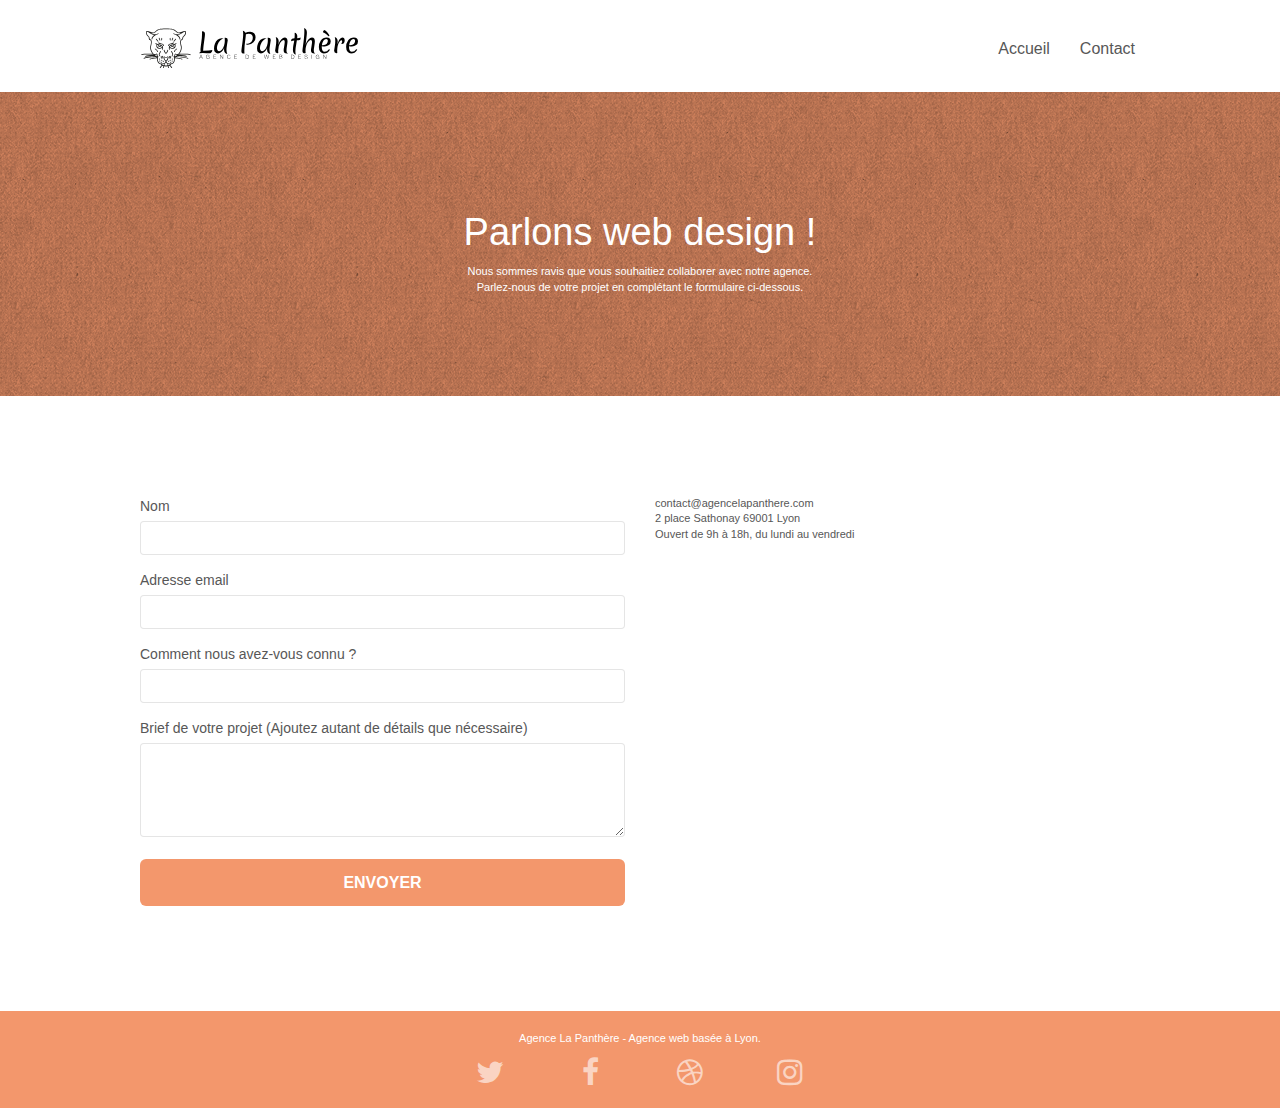
<file: page2.html>
<!doctype html>
<html lang="fr">
<head>
    <meta charset="utf-8">
    <meta name="keywords" content="">
    <meta name="description" content="L'agence le panthére est une excellente agence web design,realisez votre projet. Création de site internet, Développement web">
    <meta name="viewport" content="width=device-width, initial-scale=1.0, viewport-fit=cover">
    <link rel="shortcut icon" type="image/png" href="favicon.jpg">
    <link rel="stylesheet" type="text/css" href="./css/et-line.css">
	<link rel="stylesheet" type="text/css" href="./css/bootstrap.css">
	<link rel="stylesheet" type="text/css" href="style.css">
	<link rel="stylesheet" type="text/css" href="./css/font-awesome.css">
	
    <script src="./js/jquery-2.1.0.js"></script>
	<script src="./js/bootstrap.js"></script>
	<script src="./js/blocs.js"></script>
	<script src="./js/jqBootstrapValidation.js"></script>
	<script src="./js/formHandler.js"></script>
	
	
	
    <title>page2</title>

    
<!-- Analytics -->
 
<!-- Analytics END -->
    
</head>
<body>
<!-- Principal conteneur -->
<div class="page-container">
    
<!-- bloc-0 -->
<div class="bloc bgc-white l-bloc " id="bloc-0">
	<div class="container bloc-sm">
		<nav class="navbar row">
			<div class="navbar-header">
				<a class="navbar-brand" href="index.html"><img src="img/agence-la-panthere-monochrome.svg" alt="atlanta web design logo" height="40" /></a>
				<button id="nav-toggle" type="button" class="ui-navbar-toggle navbar-toggle" data-toggle="collapse" data-target=".navbar-1">
					<span class="sr-only">Toggle navigation</span><span class="icon-bar"></span><span class="icon-bar"></span><span class="icon-bar"></span>
				</button>
			</div>
			<div class="collapse navbar-collapse navbar-1 special-dropdown-nav">
				<ul class="site-navigation nav navbar-nav">
					<li>
						<a href="index.html">Accueil</a>
					</li>
					
					<li>
						<a href="page2.html">Contact</a>
					</li>
				</ul>
			</div>
			
			
		</nav>
	</div>
</div>
<!-- bloc-0 END -->

<!-- bloc-6 -->
<div class="bloc bg-dots-bg bg-repeat bgc-atomic-tangerine d-bloc bloc-bg-texture texture-paper" id="bloc-6">
	<div class="container bloc-lg">
		<div class="row">
			<div class="col-sm-12">
				<h1 class="text-center hero-bloc-text tc-white">
					Parlons web design !
				</h1>
				<p class="text-center mg-lg tc-white tight-width-whitespace">
					Nous sommes ravis que vous souhaitiez collaborer avec notre agence.<br>
					Parlez-nous de votre projet en complétant le formulaire ci-dessous.
				</p>
			</div>
		</div>
	</div>
</div>
<!-- bloc-6 END -->

<!-- bloc-7 -->
<div class="bloc bgc-white l-bloc" id="bloc-7">
	<div class="container bloc-lg">
		<div class="row">
			<div class="col-sm-6">
				<form id="form_1" novalidate data-success-msg="Your message has been sent." data-fail-msg="Sorry it seems that our mail server is not responding, Sorry for the inconvenience!">
					<div class="form-group">
						<label for="name">
							Nom
						</label>
						<input id="name" name="name" class="form-control" required />
					</div>
					<div class="form-group">
						<label for="email">
							Adresse email
						</label>
						<input id="email"  name="email" class="form-control" type="email" required />
					</div>
					<div class="form-group">
						<label for="info">
							Comment nous avez-vous connu ?
						</label>
						<input  id="info"   name="info"  class="form-control" type="text" required />
					</div>
					<div class="form-group">
						<label for="message">
							Brief de votre projet (Ajoutez autant de détails que nécessaire)<br>
						</label><textarea id="message"  name="message"  class="form-control" rows="4" cols="50" required></textarea>
					</div> 
					<button class="bloc-button btn btn-lg btn-block cta-hero btn-atomic-tangerine" type="submit">
						Envoyer
					</button>
					
				</form>
			</div>
			<div class="col-sm-6">
				<p>
					contact@agencelapanthere.com<br>2 place Sathonay 69001 Lyon<br>Ouvert de 9h à 18h, du lundi au vendredi<br>
				</p>
			</div>
		</div>
	</div>
</div>
<!-- bloc-7 END -->

<!-- ScrollToTop Button -->
<!-- ScrollToTop Button END-->


<!-- Footer - bloc-8 -->
<div class="bloc bgc-atomic-tangerine d-bloc" id="bloc-8">
	<div class="container bloc-sm">
		<div class="row">
			<div class="col-sm-12">
				<p class="text-center white">
					Agence La Panthère - Agence web basée à Lyon.<br>
				</p>
				<div class="row row-no-gutters social">
					<div class="col-sm-3">
						<div class="text-center">
							<a class="social" href="https://www.twitter.com" rel="icon"><span class="fa fa-twitter icon-md"></span></a>
						</div>
					</div>
					<div class="col-sm-3">
						<div class="text-center">
							<a class="social" href="https://www.facebook.com" rel="icon"><span class="fa fa-facebook icon-md"></span></a>
						</div>
					</div>
					<div class="col-sm-3">
						<div class="text-center">
							<a class="social" href="https://www.dribbble.com" rel="icon"><span class="fa fa-dribbble icon-md"></span></a>
						</div>
					</div>
					<div class="col-sm-3">
						<div class="text-center">
							<a class="social" href="https://www.instagram.com" rel="icon"><span class="fa fa-instagram icon-md"></span></a>
						</div>
					</div>
				</div>
			</div>
		</div>
	</div>
</div>
<!-- Footer - bloc-8 END -->

</div>
<!-- Principal conteneur END -->

</body>
</html>
</file>
<file: css/et-line.css>
@font-face {
    font-family: et-line;
    src: url(../fonts/et-line.eot);
    src: url(../fonts/et-line.eot?#iefix) format('embedded-opentype'), url(../fonts/et-line.woff) format('woff'), url(../fonts/et-line.ttf) format('truetype'), url(../fonts/et-line.svg#et-line) format('svg');
    font-weight: 400;
    font-style: normal
}

.et-icon-adjustments,
.et-icon-alarmclock,
.et-icon-anchor,
.et-icon-aperture,
.et-icon-attachment,
.et-icon-bargraph,
.et-icon-basket,
.et-icon-beaker,
.et-icon-bike,
.et-icon-book-open,
.et-icon-briefcase,
.et-icon-browser,
.et-icon-calendar,
.et-icon-camera,
.et-icon-caution,
.et-icon-chat,
.et-icon-circle-compass,
.et-icon-clipboard,
.et-icon-clock,
.et-icon-cloud,
.et-icon-compass,
.et-icon-desktop,
.et-icon-dial,
.et-icon-document,
.et-icon-documents,
.et-icon-download,
.et-icon-dribbble,
.et-icon-edit,
.et-icon-envelope,
.et-icon-expand,
.et-icon-facebook,
.et-icon-flag,
.et-icon-focus,
.et-icon-gears,
.et-icon-genius,
.et-icon-gift,
.et-icon-global,
.et-icon-globe,
.et-icon-googleplus,
.et-icon-grid,
.et-icon-happy,
.et-icon-hazardous,
.et-icon-heart,
.et-icon-hotairballoon,
.et-icon-hourglass,
.et-icon-key,
.et-icon-laptop,
.et-icon-layers,
.et-icon-lifesaver,
.et-icon-lightbulb,
.et-icon-linegraph,
.et-icon-linkedin,
.et-icon-lock,
.et-icon-magnifying-glass,
.et-icon-map,
.et-icon-map-pin,
.et-icon-megaphone,
.et-icon-mic,
.et-icon-mobile,
.et-icon-newspaper,
.et-icon-notebook,
.et-icon-paintbrush,
.et-icon-paperclip,
.et-icon-pencil,
.et-icon-phone,
.et-icon-picture,
.et-icon-pictures,
.et-icon-piechart,
.et-icon-presentation,
.et-icon-pricetags,
.et-icon-printer,
.et-icon-profile-female,
.et-icon-profile-male,
.et-icon-puzzle,
.et-icon-quote,
.et-icon-recycle,
.et-icon-refresh,
.et-icon-ribbon,
.et-icon-rss,
.et-icon-sad,
.et-icon-scissors,
.et-icon-scope,
.et-icon-search,
.et-icon-shield,
.et-icon-speedometer,
.et-icon-strategy,
.et-icon-streetsign,
.et-icon-tablet,
.et-icon-target,
.et-icon-telescope,
.et-icon-toolbox,
.et-icon-tools,
.et-icon-tools-2,
.et-icon-trophy,
.et-icon-tumblr,
.et-icon-twitter,
.et-icon-upload,
.et-icon-video,
.et-icon-wallet,
.et-icon-wine {
    font-family: et-line;
    speak: none;
    font-style: normal;
    font-weight: 400;
    font-variant: normal;
    text-transform: none;
    line-height: 1;
    -webkit-font-smoothing: antialiased;
    -moz-osx-font-smoothing: grayscale;
    display: inline-block
}

.et-icon-mobile:before {
    content: "\e000"
}

.et-icon-laptop:before {
    content: "\e001"
}

.et-icon-desktop:before {
    content: "\e002"
}

.et-icon-tablet:before {
    content: "\e003"
}

.et-icon-phone:before {
    content: "\e004"
}

.et-icon-document:before {
    content: "\e005"
}

.et-icon-documents:before {
    content: "\e006"
}

.et-icon-search:before {
    content: "\e007"
}

.et-icon-clipboard:before {
    content: "\e008"
}

.et-icon-newspaper:before {
    content: "\e009"
}

.et-icon-notebook:before {
    content: "\e00a"
}

.et-icon-book-open:before {
    content: "\e00b"
}

.et-icon-browser:before {
    content: "\e00c"
}

.et-icon-calendar:before {
    content: "\e00d"
}

.et-icon-presentation:before {
    content: "\e00e"
}

.et-icon-picture:before {
    content: "\e00f"
}

.et-icon-pictures:before {
    content: "\e010"
}

.et-icon-video:before {
    content: "\e011"
}

.et-icon-camera:before {
    content: "\e012"
}

.et-icon-printer:before {
    content: "\e013"
}

.et-icon-toolbox:before {
    content: "\e014"
}

.et-icon-briefcase:before {
    content: "\e015"
}

.et-icon-wallet:before {
    content: "\e016"
}

.et-icon-gift:before {
    content: "\e017"
}

.et-icon-bargraph:before {
    content: "\e018"
}

.et-icon-grid:before {
    content: "\e019"
}

.et-icon-expand:before {
    content: "\e01a"
}

.et-icon-focus:before {
    content: "\e01b"
}

.et-icon-edit:before {
    content: "\e01c"
}

.et-icon-adjustments:before {
    content: "\e01d"
}

.et-icon-ribbon:before {
    content: "\e01e"
}

.et-icon-hourglass:before {
    content: "\e01f"
}

.et-icon-lock:before {
    content: "\e020"
}

.et-icon-megaphone:before {
    content: "\e021"
}

.et-icon-shield:before {
    content: "\e022"
}

.et-icon-trophy:before {
    content: "\e023"
}

.et-icon-flag:before {
    content: "\e024"
}

.et-icon-map:before {
    content: "\e025"
}

.et-icon-puzzle:before {
    content: "\e026"
}

.et-icon-basket:before {
    content: "\e027"
}

.et-icon-envelope:before {
    content: "\e028"
}

.et-icon-streetsign:before {
    content: "\e029"
}

.et-icon-telescope:before {
    content: "\e02a"
}

.et-icon-gears:before {
    content: "\e02b"
}

.et-icon-key:before {
    content: "\e02c"
}

.et-icon-paperclip:before {
    content: "\e02d"
}

.et-icon-attachment:before {
    content: "\e02e"
}

.et-icon-pricetags:before {
    content: "\e02f"
}

.et-icon-lightbulb:before {
    content: "\e030"
}

.et-icon-layers:before {
    content: "\e031"
}

.et-icon-pencil:before {
    content: "\e032"
}

.et-icon-tools:before {
    content: "\e033"
}

.et-icon-tools-2:before {
    content: "\e034"
}

.et-icon-scissors:before {
    content: "\e035"
}

.et-icon-paintbrush:before {
    content: "\e036"
}

.et-icon-magnifying-glass:before {
    content: "\e037"
}

.et-icon-circle-compass:before {
    content: "\e038"
}

.et-icon-linegraph:before {
    content: "\e039"
}

.et-icon-mic:before {
    content: "\e03a"
}

.et-icon-strategy:before {
    content: "\e03b"
}

.et-icon-beaker:before {
    content: "\e03c"
}

.et-icon-caution:before {
    content: "\e03d"
}

.et-icon-recycle:before {
    content: "\e03e"
}

.et-icon-anchor:before {
    content: "\e03f"
}

.et-icon-profile-male:before {
    content: "\e040"
}

.et-icon-profile-female:before {
    content: "\e041"
}

.et-icon-bike:before {
    content: "\e042"
}

.et-icon-wine:before {
    content: "\e043"
}

.et-icon-hotairballoon:before {
    content: "\e044"
}

.et-icon-globe:before {
    content: "\e045"
}

.et-icon-genius:before {
    content: "\e046"
}

.et-icon-map-pin:before {
    content: "\e047"
}

.et-icon-dial:before {
    content: "\e048"
}

.et-icon-chat:before {
    content: "\e049"
}

.et-icon-heart:before {
    content: "\e04a"
}

.et-icon-cloud:before {
    content: "\e04b"
}

.et-icon-upload:before {
    content: "\e04c"
}

.et-icon-download:before {
    content: "\e04d"
}

.et-icon-target:before {
    content: "\e04e"
}

.et-icon-hazardous:before {
    content: "\e04f"
}

.et-icon-piechart:before {
    content: "\e050"
}

.et-icon-speedometer:before {
    content: "\e051"
}

.et-icon-global:before {
    content: "\e052"
}

.et-icon-compass:before {
    content: "\e053"
}

.et-icon-lifesaver:before {
    content: "\e054"
}

.et-icon-clock:before {
    content: "\e055"
}

.et-icon-aperture:before {
    content: "\e056"
}

.et-icon-quote:before {
    content: "\e057"
}

.et-icon-scope:before {
    content: "\e058"
}

.et-icon-alarmclock:before {
    content: "\e059"
}

.et-icon-refresh:before {
    content: "\e05a"
}

.et-icon-happy:before {
    content: "\e05b"
}

.et-icon-sad:before {
    content: "\e05c"
}

.et-icon-facebook:before {
    content: "\e05d"
}

.et-icon-twitter:before {
    content: "\e05e"
}

.et-icon-googleplus:before {
    content: "\e05f"
}

.et-icon-rss:before {
    content: "\e060"
}

.et-icon-tumblr:before {
    content: "\e061"
}

.et-icon-linkedin:before {
    content: "\e062"
}

.et-icon-dribbble:before {
    content: "\e063"
}
</file>
<file: style.css>
body {
    margin: 0;
    padding: 0;
    background: #FFF;
    overflow-x: hidden;
    -webkit-font-smoothing: antialiased;
    -moz-osx-font-smoothing: grayscale;
}

a,
button {
    transition: all .3s ease-in-out;
    outline: none!important;
}

a:hover {
    text-decoration: none;
    cursor: pointer;
}
.col-sm-123 p{
    font-size: 20px;
}
.col-md-8 p{
    font-size: 20px;
}
.p02{
    font-weight: 300;
}

#page-loading-blocs-notifaction {
    position: fixed;
    top: 0;
    bottom: 0;
    width: 100%;
    z-index: 100000;
    background: #FFFFFF url("img/pageload-spinner.gif") no-repeat center center;
}

.bloc {
    width: 100%;
    clear: both;
    background: 50% 50% no-repeat;
    padding: 0 50px;
    -webkit-background-size: cover;
    -moz-background-size: cover;
    -o-background-size: cover;
    background-size: cover;
    position: relative;
}

.bloc .container {
    padding-left: 0;
    padding-right: 0;
}

.bloc-lg {
    padding: 100px 50px;
}

.bloc-md {
    padding: 50px;
}

.bloc-sm {
    padding: 20px 50px;
}

.bg-center,
.bg-l-edge,
.bg-r-edge,
.bg-t-edge,
.bg-b-edge,
.bg-tl-edge,
.bg-bl-edge,
.bg-tr-edge,
.bg-br-edge,
.bg-repeat {
    -webkit-background-size: auto!important;
    -moz-background-size: auto!important;
    -o-background-size: auto!important;
    background-size: auto!important;
}

.bg-repeat {
    background: repeat;
}

.bg-t-edge {
    background: top no-repeat;
}

.bloc-bg-texture::before {
    content: "";
    background-size: 2px 2px;
    position: absolute;
    top: 0;
    bottom: 0;
    left: 0;
    right: 0;
}

.texture-paper::before {
    background: url("img/texture-paper.png");
    background-size: 280px 280px;
}

.b-parallax {
    background-attachment: fixed;
}

.d-bloc {
    color: rgba(255, 255, 255, .7);
}

.d-bloc button:hover {
    color: rgba(255, 255, 255, .9);
}

.d-bloc .icon-round,
.d-bloc .icon-square,
.d-bloc .icon-rounded,
.d-bloc .icon-semi-rounded-a,
.d-bloc .icon-semi-rounded-b {
    border-color: rgba(255, 255, 255, .9);
}

.d-bloc .divider-h span {
    border-color: rgba(255, 255, 255, .2);
}

.d-bloc .a-btn,
.d-bloc .navbar a,
.d-bloc .navbar-brand,
.d-bloc a .icon-sm,
.d-bloc a .icon-md,
.d-bloc a .icon-lg,
.d-bloc a .icon-xl,
.d-bloc h1 a,
.d-bloc h2 a,
.d-bloc h3 a,
.d-bloc h4 a,
.d-bloc h5 a,
.d-bloc h6 a,
.d-bloc p a {
    color: rgba(255, 255, 255, .6);
}

.d-bloc .a-btn:hover,
.d-bloc .navbar a:hover,
.d-bloc .navbar-brand:hover,
.d-bloc a:hover .icon-sm,
.d-bloc a:hover .icon-md,
.d-bloc a:hover .icon-lg,
.d-bloc a:hover .icon-xl,
.d-bloc h1 a:hover,
.d-bloc h2 a:hover,
.d-bloc h3 a:hover,
.d-bloc h4 a:hover,
.d-bloc h5 a:hover,
.d-bloc h6 a:hover,
.d-bloc p a:hover {
    color: rgba(255, 255, 255, 1);
}

.d-bloc .navbar-toggle .icon-bar {
    background: rgba(255, 255, 255, 1);
}

.d-bloc .btn-wire,
.d-bloc .btn-wire:hover {
    color: rgba(255, 255, 255, 1);
    border-color: rgba(255, 255, 255, 1);
}

.d-bloc .panel {
    color: rgba(0, 0, 0, .5);
}

.d-bloc .panel button:hover {
    color: rgba(0, 0, 0, .7);
}

.d-bloc .panel icon {
    border-color: rgba(0, 0, 0, .7);
}

.d-bloc .panel .divider-h span {
    border-color: rgba(0, 0, 0, .1);
}

.d-bloc .panel .a-btn {
    color: rgba(0, 0, 0, .6);
}

.d-bloc .panel .a-btn:hover {
    color: rgba(0, 0, 0, 1);
}

.d-bloc .panel .btn-wire,
.d-bloc .panel .btn-wire:hover {
    color: rgba(0, 0, 0, .7);
    border-color: rgba(0, 0, 0, .3);
}

.d-bloc .panel,
.l-bloc {
    color: rgba(0, 0, 0, .5);
}

.d-bloc .panel button:hover,
.l-bloc button:hover {
    color: rgba(0, 0, 0, .7);
}

.l-bloc .icon-round,
.l-bloc .icon-square,
.l-bloc .icon-rounded,
.l-bloc .icon-semi-rounded-a,
.l-bloc .icon-semi-rounded-b {
    border-color: rgba(0, 0, 0, .7);
}

.d-bloc .panel .divider-h span,
.l-bloc .divider-h span {
    border-color: rgba(0, 0, 0, .1);
}

.d-bloc .panel .a-btn,
.l-bloc .a-btn,
.l-bloc .navbar a,
.l-bloc .navbar-brand,
.l-bloc a .icon-sm,
.l-bloc a .icon-md,
.l-bloc a .icon-lg,
.l-bloc a .icon-xl,
.l-bloc h1 a,
.l-bloc h2 a,
.l-bloc h3 a,
.l-bloc h4 a,
.l-bloc h5 a,
.l-bloc h6 a,
.l-bloc p a {
    color: rgba(0, 0, 0, .6);
}

.d-bloc .panel .a-btn:hover,
.l-bloc .a-btn:hover,
.l-bloc .navbar a:hover,
.l-bloc .navbar-brand:hover,
.l-bloc a:hover .icon-sm,
.l-bloc a:hover .icon-md,
.l-bloc a:hover .icon-lg,
.l-bloc a:hover .icon-xl,
.l-bloc h1 a:hover,
.l-bloc h2 a:hover,
.l-bloc h3 a:hover,
.l-bloc h4 a:hover,
.l-bloc h5 a:hover,
.l-bloc h6 a:hover,
.l-bloc p a:hover {
    color: rgba(0, 0, 0, 1);
}

.l-bloc .navbar-toggle .icon-bar {
    color: rgba(0, 0, 0, .6);
}

.d-bloc .panel .btn-wire,
.d-bloc .panel .btn-wire:hover,
.l-bloc .btn-wire,
.l-bloc .btn-wire:hover {
    color: rgba(0, 0, 0, .7);
    border-color: rgba(0, 0, 0, .3);
}

.voffset {
    margin-top: 30px;
}

.voffset-lg {
    margin-top: 80px;
}

.row-no-gutters {
    margin-right: 0;
    margin-left: 0;
}

.row.row-no-gutters > [class^="col-"],
.row.row-no-gutters > [class*=" col-"] {
    padding-right: 0;
    padding-left: 0;
}

#bloc-1-hero h1 {
    font-size: 32px;
}

.navbar {
    margin-bottom: 0;
    z-index: 1;
}

.navbar-brand {
    height: auto;
    padding: 3px 15px;
    font-size: 25px;
    font-weight: normal;
    font-weight: 600;
    line-height: 44px;
}

.navbar-brand img {
    max-height: 200px;
    margin: 0 5px 0 0;
    display: inline;
}

.navbar-brand img[src$=svg] {
    min-width: 100px;
}

.nav-center .navbar-brand img {
    margin: 0;
}

.navbar .nav {
    padding-top: 2px;
    margin-right: -16px;
    float: right;
    z-index: 1;
}

.nav > li {
    float: left;
    margin-top: 4px;
    font-size: 16px;
}

.navbar-nav .open .dropdown-menu > li > a {
    text-align: inherit;
}

.nav > li a:hover,
.nav > li a:focus {
    background: transparent;
}

.navbar-toggle {
    margin: 10px 10px 0 0;
    border: 0px;
}

.navbar-toggle:hover {
    background: transparent!important;
}

.navbar-toggle .icon-bar {
    background-color: rgba(0, 0, 0, .5);
    width: 26px;
}

.nav-invert .navbar .nav {
    float: left;
}

.nav-invert .navbar-header,
.nav-invert .navbar-brand {
    float: right;
    position: relative;
    z-index: 2;
}

@media (min-width: 768px) {
    .site-navigation {
        position: absolute;
        top: 50%;
        right: 20px;
        transform: translate(0, -50%);
        -webkit-transform: translateY(-50%);
    }
    .nav > li .dropdown-menu a,
    .nav > li .dropdown-menu a:hover {
        color: #484848;
    }
    .nav-invert .site-navigation {
        left: 0;
        right: 0;
    }
    .nav-center {
        text-align: center;
    }
    .nav-center .navbar-header {
        width: 100%;
    }
    .nav-center .navbar-header,
    .nav-center .navbar-brand,
    .nav-center .nav > li {
        float: none;
        display: inline-block;
    }
    .nav-center .site-navigation {
        position: relative;
        width: 100%;
        right: 0;
        margin-right: 0px;
        margin-top: 20px;
    }
    .nav-center.mini-nav .navbar-toggle {
        float: none;
        margin: 10px auto 0;
    }
}

.nav > li > .dropdown a {
    background: none!important;
    display: block;
    padding: 14px 15px;
}

nav .caret {
    margin: 0 5px;
}

.dropdown-menu .dropdown-menu {
    top: -8px;
    left: 100%;
}

.dropdown-menu .dropmenu-flow-right {
    top: 100%;
    left: 0;
    margin-left: -1px;
    border-top-left-radius: 0;
    border-top-right-radius: 0;
}

.dropdown-menu .dropdown span {
    border: 4px solid black;
    border-top-color: transparent;
    border-right-color: transparent;
    border-bottom-color: transparent;
    margin: 6px -5px 0 0!important;
    float: right;
}

.mg-md {
    margin-top: 10px;
    margin-bottom: 20px;
}

.mg-lg {
    margin-top: 10px;
    margin-bottom: 40px;
}

.btn {
    margin: 0 5px 5px 0;
}

.btn.pull-right {
    margin: 0 0 5px 5px;
}

.btn-d,
.btn-d:hover,
.btn-d:focus {
    color: #FFF;
    background: rgba(0, 0, 0, .3);
}

button {
    outline: none!important;
}

.btn-rd {
    border-radius: 40px;
}

.btn-clean {
    border: 1px solid rgba(0, 0, 0, .08);
    border-bottom-color: rgba(0, 0, 0, .1);
    text-shadow: 0 1px 0 rgba(0, 0, 1, .1);
    box-shadow: 0 1px 3px rgba(0, 0, 1, .25), inset 0 1px 0 0 rgba(255, 255, 255, .15);
}

.icon-md {
    font-size: 30px!important;
}

.icon-lg {
    font-size: 60px!important;
}

.sm-shadow {
    text-shadow: 0 1px 2px rgba(0, 0, 0, .3);
}

.panel-sq,
.panel-sq .panel-heading,
.panel-sq .panel-footer {
    border-radius: 0;
}

.panel-rd {
    border-radius: 30px;
}

.panel-rd .panel-heading {
    border-radius: 29px 29px 0 0;
}

.panel-rd .panel-footer {
    border-radius: 0 0 29px 29px;
}

.form-control {
    border-color: rgba(0, 0, 0, .1);
    box-shadow: none;
}

.scrollToTop {
    width: 40px;
    height: 40px;
    position: fixed;
    bottom: 20px;
    right: 20px;
    opacity: 0;
    z-index: 500;
    transition: all .3s ease-in-out;
}

.scrollToTop span {
    margin-top: 6px;
}

.showScrollTop {
    font-size: 14px;
    opacity: 1;
}

a[data-lightbox] {
    position: relative;
    display: block;
    text-align: center;
}

a[data-lightbox]:hover::before {
    content: "+";
    font-family: "HelveticaNeue-Light", "Helvetica Neue Light", "Helvetica Neue", Helvetica, Arial;
    font-size: 32px;
    width: 50px;
    height: 50px;
    margin-left: -25px;
    border-radius: 50%;
    background: rgba(0, 0, 0, .6);
    color: #FFF;
    font-weight: 100;
    z-index: 1;
    position: absolute;
    top: 50%;
    transform: translateY(-50%);
    -webkit-transform: translateY(-50%);
}

a[data-lightbox]:hover img {
    opacity: 0.6;
    -webkit-animation-fill-mode: none;
    animation-fill-mode: none;
}

#lightbox-modal {
    display: flex;
    align-items: center;
}

#lightbox-modal .modal-dialog {
    width: 90%;
    max-width: 900px;
    margin: 0 auto 0;
}

#lightbox-modal .modal-dialog img {
    max-height: 90vh;
    margin: 0 auto;
}

.lightbox-caption {
    padding: 20px;
    color: #FFF;
    background: rgba(0, 0, 0, .5);
    position: absolute;
    left: 15px;
    right: 15px;
    bottom: 5px;
}

.close-lightbox {
    color: #FFF;
    font-size: 30px;
    position: absolute;
    top: 20px;
    right: 20px;
    z-index: 20;
    background: rgba(0, 0, 0, .5);
    border: none;
    line-height: 30px;
    padding: 0 9px 5px;
    opacity: 0.3;
}

.close-lightbox:hover,
.next-lightbox:hover,
.prev-lightbox:hover {
    opacity: 1.0;
    color: #FFF;
}

.next-lightbox,
.prev-lightbox {
    font-size: 20px;
    color: rgba(255, 255, 255, .9);
    background: rgba(0, 0, 0, .5);
    transition: all .2s ease-in-out;
    position: absolute;
    top: 45%;
    z-index: 1;
    opacity: 0.4;
}

.next-lightbox {
    padding: 6px 8px 1px 13px;
    right: 25px;
}

.prev-lightbox {
    padding: 6px 13px 1px 10px;
    left: 25px;
}

.snapshot-lb .modal-body {
    padding-bottom: 45px;
}

.snapshot-lb .lightbox-caption {
    padding: 0;
    color: rgba(0, 0, 0, .5);
    background: none;
}

h1,
h2,
h3,
h4,
h5,
h6,
p,
label,
.btn,
a {
    font-family: "helvetica";
    font-weight: 400;
    color: #575757!important;
}

.container {
    max-width: 1000px;
}

.hero-bloc-text {
    font-size: 38px;
}

.hero-bloc-text-sub {
    font-size: 36px;
}

.statement-bloc-text {
    line-height: 26px;
    font-style: italic;
    font-size: 20px;
    text-align: center;
    font-weight: lighter;
    max-width: 520px;
    margin: auto auto auto auto;
}

p {
    font-size: 11px;
}

.tight-width-whitespace {
    max-width: 600px;
    margin: auto auto auto auto;
}

.h1 {
    font-size: 20px;
    font-family: "Open Sans";
}

.cta-hero {
    margin-top: 22px;
    color: #FFFFFF!important;
    text-transform: uppercase;
    padding: 12px 28px 12px 28px;
    font-size: 16px;
    font-weight: 700;
}

.social {
    max-width: 400px;
    margin: auto auto auto auto;
}

h2 {
    font-size: 22px;
    line-height: 1.4em;
}

h3 {
    font-size: 15px;
    text-transform: uppercase;
    font-weight: 700;
    color: #333333!important;
}

.med-width-whitespace {
    max-width: 800px;
    margin: auto auto auto auto;
    box-shadow: 0px 0px 0px #000000;
}

h1 {
    color: #333333!important;
}

h4 {
    color: #333333!important;
}

.icons {
    margin-bottom: 14px;
    margin-top: 24px;
}

.white {
    color: #FFFFFF!important;
}

.portfolio-thumb {
    margin-bottom: 24px;
}

.portfolio-row {
    margin-bottom: 44px;
    margin-top: 50px;
}

.avatar {
    box-shadow: 0px 4px 9px rgba(0, 0, 0, 0.3);
}

.black-background {
    background-color: rgba(165, 147, 99, 0.7);
    padding: 40px 40px 40px 40px;
}

.bold-link {
    font-weight: 900;
    text-decoration: underline!important;
}

.bgc-white {
    background-color: #FFFFFF;
}

.bgc-dark-slate-blue {
    background-color: #364577;
}

.bgc-atomic-tangerine {
    background-color: #F3976C;
}

.tc-white {
    color:#FFFFFF!important;
}

.btn-atomic-tangerine {
    background: #F3976C;
    color: #FFFFFF!important;
}

.btn-atomic-tangerine:hover {
    background: #c27956!important;
    color: #FFFFFF!important;
}

.ltc-white {
    color: #FFFFFF!important;
}

.ltc-white:hover {
    color: #cccccc!important;
}

.ltc-atomic-tangerine {
    color: #F3976C!important;
}

.ltc-atomic-tangerine:hover {
    color: #c27956!important;
}

.icon-dark-slate-blue {
    color: #364577!important;
    border-color: #364577!important;
}

.bg-dots-bg {
    background-image: url("img/dots-bg.png");
}

.bg-lines-h2-bg {
    background-image: url("img/lines-h2-bg.png");
}

.bg-banniere {
    background-image: url("img/agence-la-panthere.jpg");
}

.bg-presentation {
    background-image: url("img/image-de-presentation.bmp");
}

@media (max-width: 1024px) {
    .bloc {
        padding-left: 20px;
        padding-right: 20px;
    }
    .bloc.full-width-bloc,
    .bloc-tile-2.full-width-bloc .container,
    .bloc-tile-3.full-width-bloc .container,
    .bloc-tile-4.full-width-bloc .container {
        padding-left: 0;
        padding-right: 0;
    }
}

@media (max-width: 992px) and (min-width: 768px) {
    .navbar .nav {
        max-width: 80%
    }
    .nav-center.navbar .nav {
        max-width: 100%
    }
}

@media only screen and (min-width: 768px) and (max-width: 1024px) and (orientation: landscape) {
    .b-parallax {
        background-attachment: scroll;
    }
}

@media only screen and (min-width: 1024px) and (max-width: 1366px) and (-webkit-min-device-pixel-ratio: 1.5) {
    .b-parallax {
        background-attachment: scroll;
    }
}

@media (max-width: 991px) {
    .container {
        width: 100%;
    }
    .b-parallax {
        background-attachment: scroll;
    }
    .page-container,
    #hero-bloc {
        overflow-x: hidden;
        position: relative;
    }
    .bloc {
        /* padding: env(safe-area-inset-left);
        padding-right: constant(safe-area-inset-right); */
    }
    .bloc-group,
    .bloc-group .bloc {
        display: block;
        width: 100%;
    }
    .bloc-fill-screen .fill-bloc-top-edge,
    .bloc-fill-screen .fill-bloc-bottom-edge {
        padding: 0 20px;
        /* padding-left: constant(safe-area-inset-left);
        padding-right: constant(safe-area-inset-right); */
    }
}

@media (max-width: 767px) {
    .page-container {
        overflow-x: hidden;
        position: relative;
    }
    h1,
    h2,
    h3,
    h4,
    h5,
    h6,
    p,
    #disqus_thread {
        padding-left: 10px!important;
        padding-right: 10px!important;
    }
    .b-parallax {
        background-attachment: scroll;
    }
    .navbar .nav {
        padding-top: 0;
        border-top: 1px solid rgba(0, 0, 0, .2);
        float: none!important;
    }
    .navbar.row {
        margin-left: 0;
        margin-right: 0;
    }
    .site-navigation {
        position: inherit;
        transform: none;
        -webkit-transform: none;
        -ms-transform: none;
    }
    .nav > li {
        margin-top: 0;
        border-bottom: 1px solid rgba(0, 0, 0, .1);
        background: rgba(0, 0, 0, .05);
        text-align: left;
        padding-left: 15px;
        width: 100%;
    }
    .nav > li:hover {
        background: rgba(0, 0, 0, .08);
    }
    .dropdown .dropdown a .caret {
        float: none;
        margin: 5px 0 0 10px!important;
        border: 4px solid black;
        border-bottom-color: transparent;
        border-right-color: transparent;
        border-left-color: transparent;
    }
    #hero-bloc .navbar .nav {
        background: rgba(0, 0, 0, .8);
    }
    #hero-bloc .navbar .nav a {
        color: rgba(255, 255, 255, .6);
    }
    .hero {
        padding: 50px 0;
    }
    .hero-nav {
        left: -1px;
        right: -1px;
    }
    .navbar-collapse {
        padding: 0;
        overflow-x: hidden;
        -webkit-box-shadow: none;
        box-shadow: none;
    }
    .navbar-brand img {
        max-height: 40px;
        width: auto;
    }
    .nav-invert .navbar-header {
        float: none;
        width: 100%;
    }
    .nav-invert .navbar-toggle {
        float: left;
        margin-left: 10px;
    }
    .bloc {
        padding-left: 0;
        padding-right: 0;
    }
    .bloc-xxl,
    .bloc-xl,
    .bloc-lg {
        padding: 40px 0;
    }
    .bloc-sm,
    .bloc-md {
        padding-left: 0;
        padding-right: 0;
    }
    .bloc-tile-2 .container,
    .bloc-tile-3 .container,
    .bloc-tile-4 .container,
    .bloc-fill-screen .fill-bloc-top-edge,
    .bloc-fill-screen .fill-bloc-bottom-edge {
        padding-left: 0;
        padding-right: 0;
    }
    .a-block {
        padding: 0 10px;
    }
    .btn-dwn {
        display: none;
    }
    .voffset {
        margin-top: 5px;
    }
    .voffset-md {
        margin-top: 20px;
    }
    .voffset-lg {
        margin-top: 30px;
    }
    form {
        padding: 5px;
    }
    .close-lightbox {
        display: inline-block;
    }
    .blocsapp-device-iphone5 {
        background-size: 216px 425px;
        padding-top: 60px;
        width: 216px;
        height: 425px;
    }
    .blocsapp-device-iphone5 img {
        width: 180px;
        height: 320px;
    }
}

@media (max-width: 400px) {
    .bloc {
        padding-left: 0;
        padding-right: 0;
    }
}

@media (max-width: 767px) {
    .bloc-mob-center-text {
        text-align: center;
    }
}
</file>
